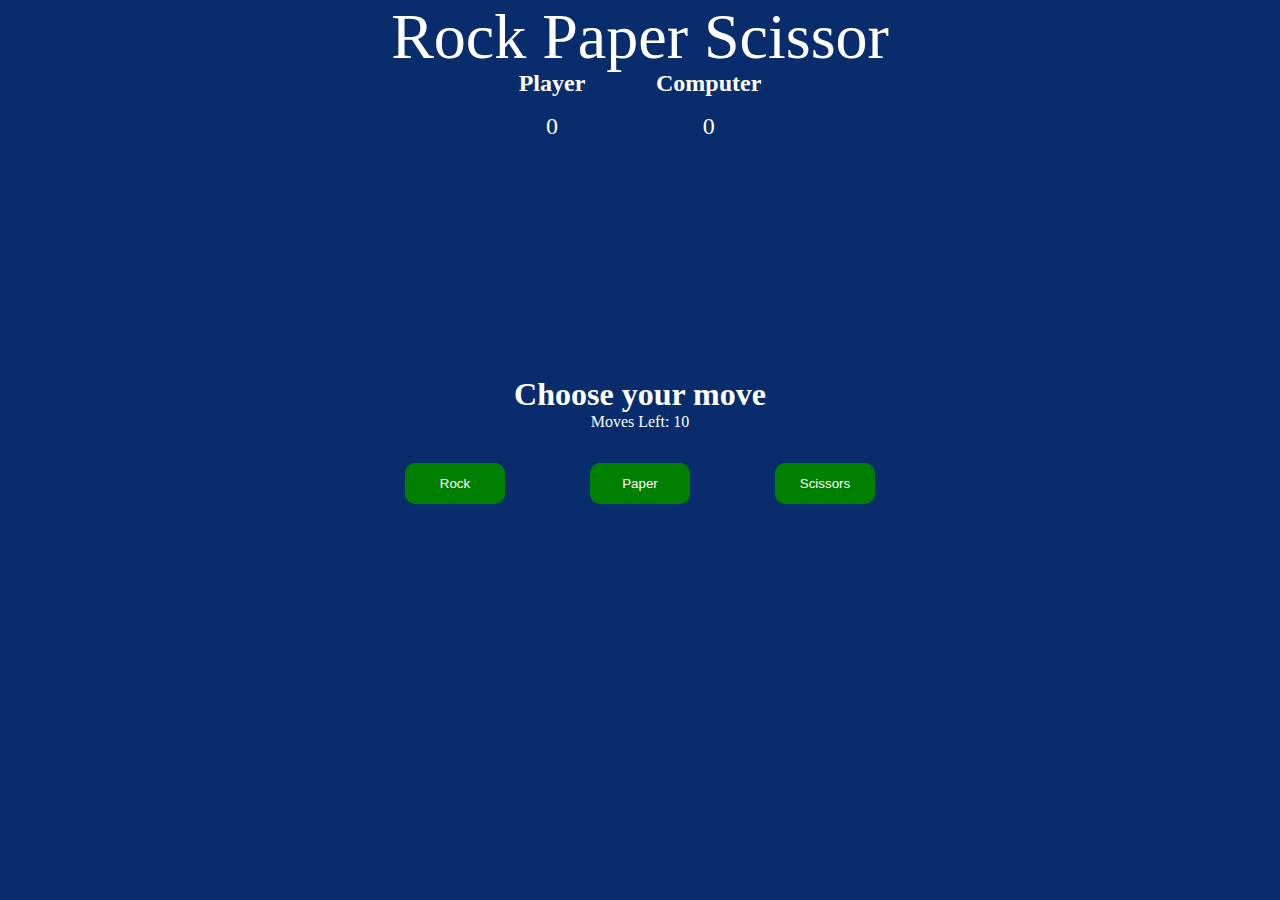
<file: rocks.html>
<!DOCTYPE html>
<html lang="en">
<head>
	<meta charset="UTF-8">
	<meta name="viewport"
		content="width=device-width,
				initial-scale=1.0">
	<link rel="stylesheet" href="rocks.css">
	<title>Rock Paper Scissor</title>
</head>
<body>
	<section class="game">
		<!--Title -->
		<div class="title">Rock Paper Scissor</div>
		
		<!--Display Score of player and computer -->
		<div class="score">
			<div class="playerScore">
				<h2>Player</h2>
				<p class="p-count count">0</p>

			</div>	
			<div class="computerScore">
				<h2>Computer</h2>
				<p class="c-count count">0</p>

			</div>
		</div>
	
		<div class="move">Choose your move</div>
		
		<!--Number of moves left before game ends -->
		<div class="movesleft">Moves Left: 10 </div>
		
		<!--Options available to player to play game -->
		<div class="options">
			<button class="rock">Rock</button>
			<button class="paper">Paper</button>
			<button class="scissor">Scissors</button>
		</div>
		
		<!--Final result of game -->
		<div class="result"></div>
		
		<!--Reload the game -->
		<button class="reload"></button>

	</section>

	<script src="rocks.js"></script>
</body>
</html>
</file>
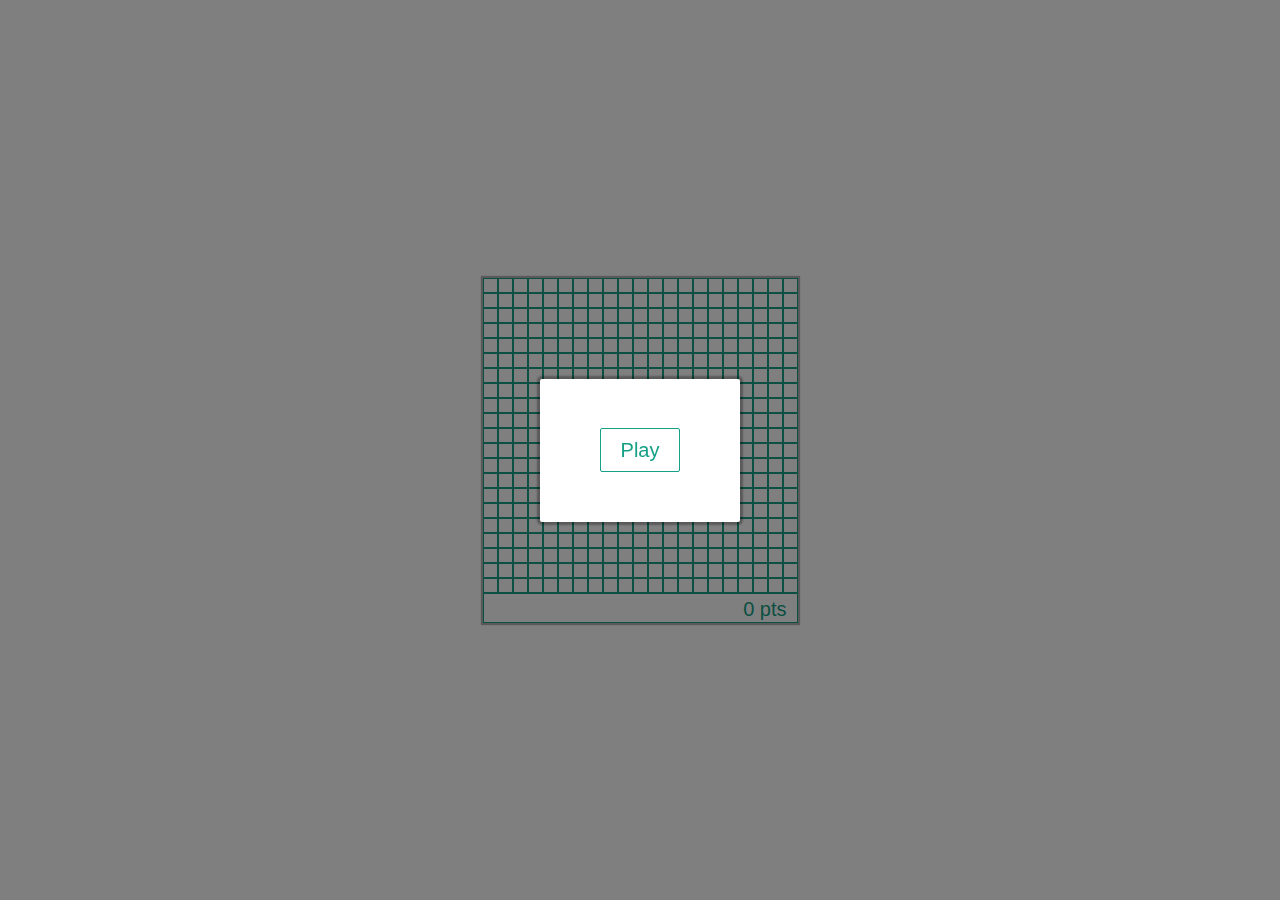
<file: snake.html>
<!DOCTYPE html>
<html>
<link rel="stylesheet" href="snake.css">
 
<!-- Main table for the snake -->
<section class="snakeTable"></section>

<!-- modular window before and after games -->
<section class="modul">
  <div class="start">
    <span>Play</span>
  </div>
</section>
<script src="snake.js"></script>
</html>
</file>
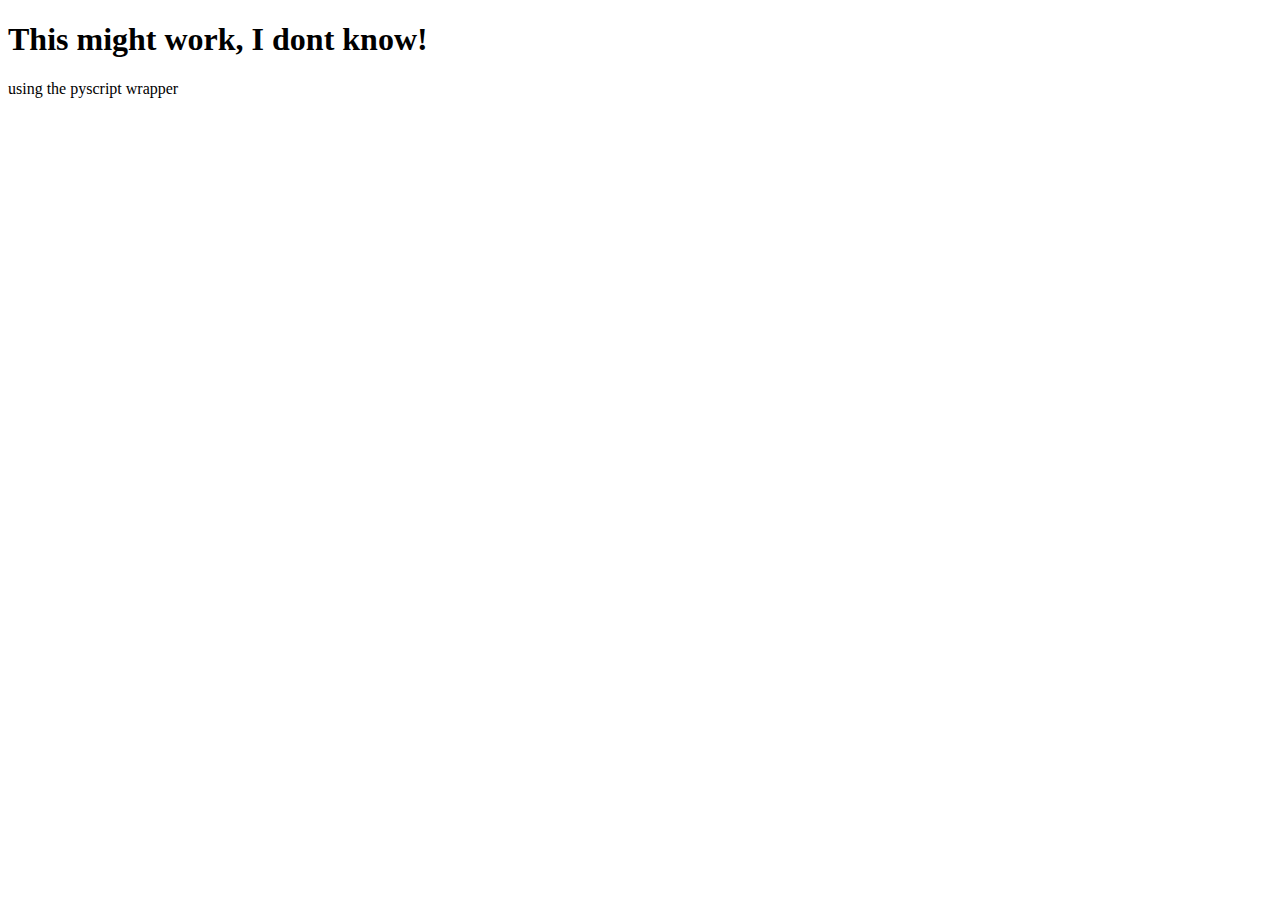
<file: tryingtorps.html>
<!DOCTYPE html>
<html>
<link rel="stylesheet" href="https://pyscript.net/alpha/pyscript.css" />
<script defer src="https://pyscript.net/alpha/pyscript.js"></script>
<body>
    <h1>This might work, I dont know!</h1>
    <py-repl>

    </py-repl>
    <footer>using the pyscript wrapper</footer>
</body>
</html>
</file>
<file: rocks.css>
/* styles.css */
/* universal selector - Applies to whole document */
*{
	padding: 0;
	margin: 0;
	box-sizing: border-box;
	background: #082c6c;
	color: #fff;
}
/* To center everything in game */
.game{
	display: flex;
	flex-direction: column;
	height: 100vh;
	width: 100vw;
	justify-content: center;
	align-items: center;
}

/* Title of the game */
.title{
	position: absolute;
	top: 0;
	font-size: 4rem;
	z-index: 2;
}

/* Score Board */
.score{
	display: flex;
	width: 30vw;
	justify-content: space-evenly;
	position: absolute;
	top: 70px;
	z-index: 1;
}

/* Score */
.p-count,.c-count{
	text-align: center;
	font-size: 1.5rem;
	margin-top: 1rem;
}

/* displaying three buttons in one line */
.options{
	display: flex;
	width: 50vw;
	justify-content: space-evenly;
	margin-top: 2rem;
}

/* Styling on all three buttons */
.rock, .paper, .scissor{
	padding: 0.8rem;
	width: 100px;
	border-radius: 10px;
	background: green;
	outline: none;
	border-color: green;
	border: none;
	cursor: pointer;
}

.move{
	font-size: 2rem;
	font-weight: bold;
}

/* Reload button style */
.reload {
	display: none;
	margin-top: 2rem;
	padding: 1rem;
	background: green;
	outline: none;
	border: none;
	border-radius: 10px;
	cursor: pointer;
}

.result{
	margin-top: 20px;
	font-size: 1.2rem;
}

/* Responsive Design */
@media screen and (max-width: 612px)
{
	.title{
		text-align: center;
	}
	.score{
		position: absolute;
		top: 200px;
		width: 100vw;
	}
	.options{
		width: 100vw;
	}
}
</file>
<file: snake.css>
* {
    margin: 0;
    padding: 0;
    box-sizing: border-box;
  }
  
  body {
    display: flex;
    flex-direction: column;
    justify-content: space-between;
    align-items: center;
    min-height: 100vh;
    font-family: arial;
    position: relative;
    text-align: center;
  }
  
  /* title */
  header {
    text-align: center;
    font-size: 32px;
    letter-spacing: 10px;
    padding: 20px 10px;
    color: white;
  }
  
  /* main table */
  .snakeTable {
    width: 210px;
    height: 230px;
    margin: auto;
    display: flex;
    flex-direction: row;
    justify-content: flex-start;
    flex-wrap: wrap;
    box-shadow: 0 0 1px 2px rgba(0,0,0,0.3);
  }
  @media only screen and (min-width: 768px) {
    .snakeTable {
      width: 315px;
      height: 345px;
    }
  }
  
  /* all boxes in the table */
  .box {
    background: white;
    border: solid 1px #16a085;
    width: 10px;
    height: 10px;
  }
  @media only screen and (min-width: 768px) {
    .box {
      width: 15px;
      height: 15px;
    }
  }
  
  .food {
    background: #8e44ad;
  }
  
  .snake {
    background: #16a085;
  }
  
  /* bar showing status below table */
  .status {
    background: white;
    color: #16a085;
    border: solid 1px #16a085;
    width: 210px;
    height: 20px;
  }
  @media only screen and (min-width: 768px) {
    .status {
      width: 315px;
      height: 30px;
    }
  }
  
  .score {
    float: right;
    padding: 0 5px;
    line-height: 20px;
  }
  @media only screen and (min-width: 768px) {
    .score {
      padding: 0 10px;
      line-height: 30px;
      font-size: 20px;
    }
  }
  
  .hidden {
    display: none !important;
  }
  
  /* modular window before and after game */
  .modul {
    display: flex;
    flex-direction: column;
    justify-content: center;
    align-items: center;
    position: fixed;
    top: 0;
    left: 0;
    height: 100%;
    width: 100%;
    background: rgba(0,0,0,0.5);
    text-align: center;
  }
  .start {
    background: rgba(256,256,256,1);
    padding: 60px;
    box-shadow: 0 0 2px 3px rgba(0,0,0,0.3);
    border-radius: 2px;
  }
  .start span {
    color: #16a085;
    border: 1px solid;
    border-radius: 2px;
    padding: 10px 20px;
    font-size: 20px;
    cursor: pointer;
  }
  .start span:hover {
    background: #16a085;
    color: white;
  }
  
  footer {
    padding: 5px;
    color: white;
    font-size: 14px;
  }
  
  footer a {
    color: #333;
    text-decoration: none;
  }
  
  footer a:hover {
    color: white;
    text-decoration: underline;
  }
</file>
